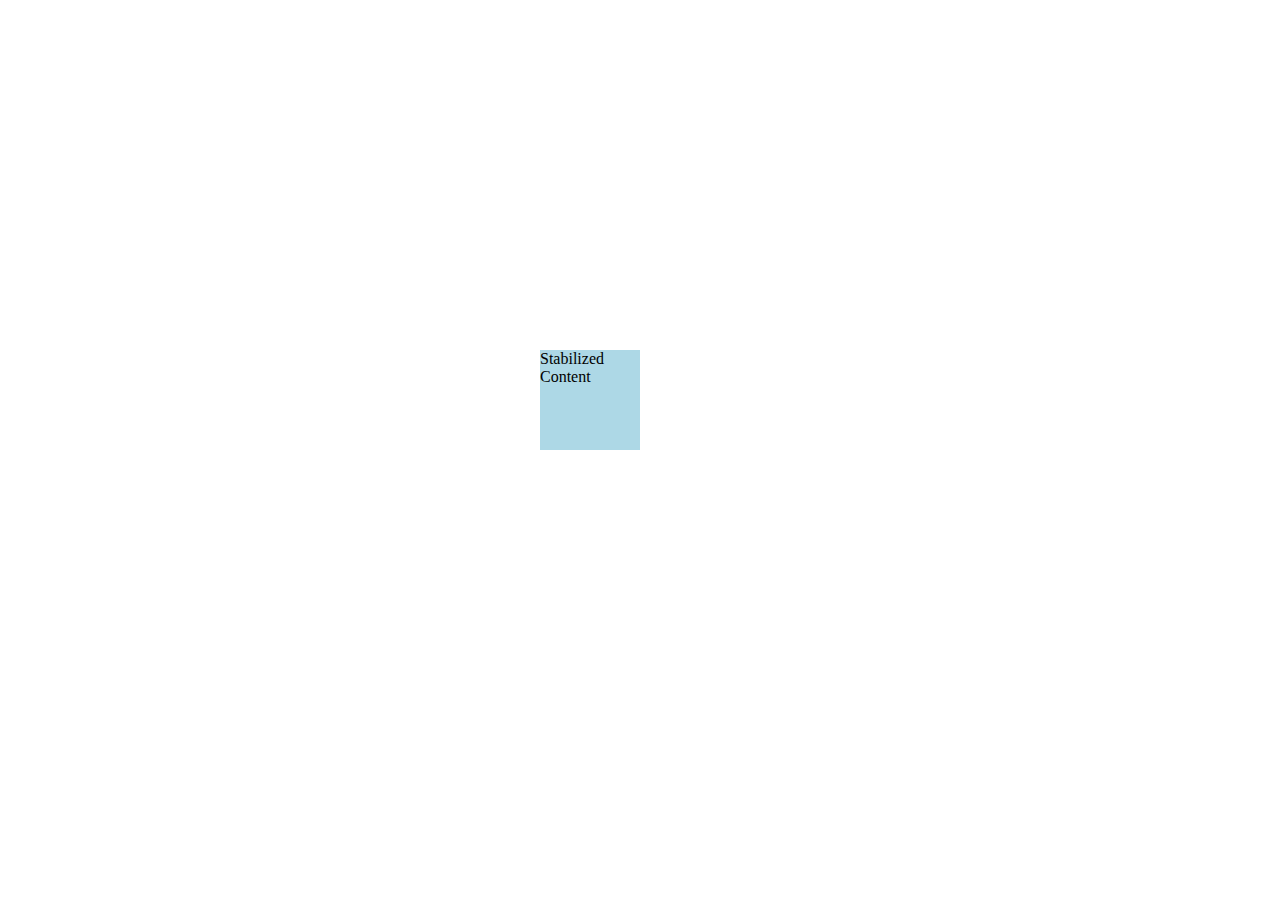
<file: stabilized-web.html>
<!DOCTYPE html>
<html>
<head>
    <title>Stabilized Content</title>
    <style>
        #content {
            width: 100px;
            height: 100px;
            background-color: lightblue;
            position: absolute;
            top: 50%;
            left: 50%;
            transform: translate(-50%, -50%);
        }
    </style>
</head>
<body>
    <div id="content">Stabilized Content</div>
    
    <script>
        class KalmanFilter {
    constructor() {
        this.R = 1; // Noise covariance
        this.Q = 3; // Process covariance
        this.A = 1; // State vector
        this.B = 0; // Control vector
        this.C = 1; // Measurement vector
        this.cov = NaN;
        this.x = NaN; // Estimated signal without noise
    }

    filter(z) {
        if (isNaN(this.x)) {
            this.x = (1 / this.C) * z;
            this.cov = (1 / this.C) * this.Q * (1 / this.C);
        } else {
            // Compute prediction
            let predX = (this.A * this.x) + (this.B * 0);
            let predCov = ((this.A * this.cov) * this.A) + this.R;

            // Kalman gain
            let K = predCov * this.C * (1 / ((this.C * predCov * this.C) + this.Q));

            // Correction
            this.x = predX + K * (z - (this.C * predX));
            this.cov = predCov - (K * this.C * predCov);
        }

        return this.x;
    }
}

const kalmanX = new KalmanFilter();
const kalmanY = new KalmanFilter();

if (window.DeviceMotionEvent) {
    window.addEventListener('devicemotion', function(event) {
        const accX = event.accelerationIncludingGravity.x;
        const accY = event.accelerationIncludingGravity.y;

        const filteredX = kalmanX.filter(accX);
        const filteredY = kalmanY.filter(accY);

        const content = document.getElementById('content');
        const rect = content.getBoundingClientRect();
        const left = (window.innerWidth - rect.width) / 2 - filteredX * 10;
        const top = (window.innerHeight - rect.height) / 2 - filteredY * 10;

        content.style.left = `${left}px`;
        content.style.top = `${top}px`;
    });
} else {
    alert("DeviceMotionEvent is not supported on your device or browser.");
}

    </script>
</body>
</html>
</file>
